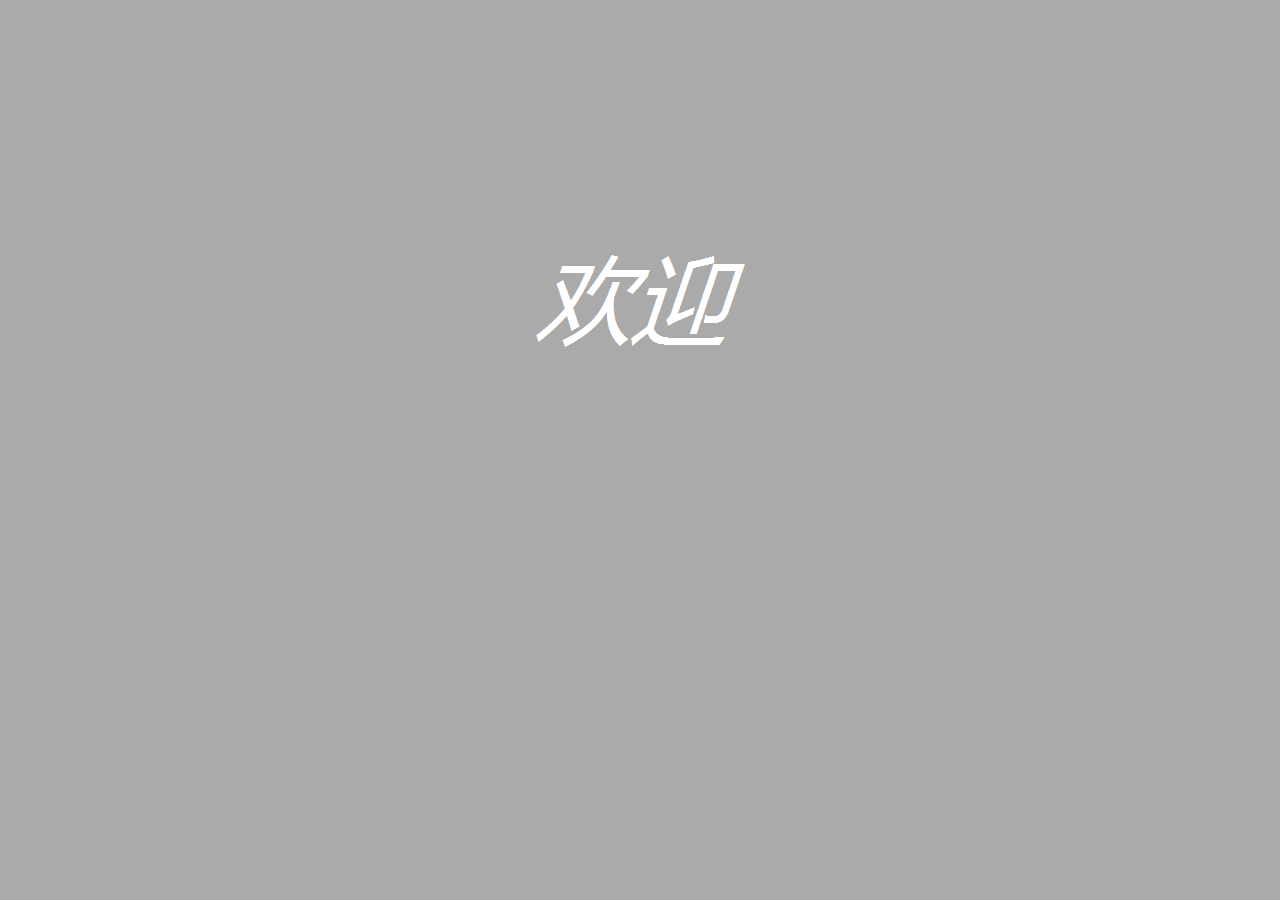
<file: index.html>
﻿<!DOCTYPE html>
<html onclick="hiddenwin()">
	<head>
		<meta charset="UTF-8">
		<title>炫听音乐</title>
		<link rel="shortcut icon" href="favicon.ico" >
		<link rel="stylesheet" type="text/css" href="./css/top.css" />
		<link rel="stylesheet" type="text/css" href="./css/center_left.css" />
		<link rel="stylesheet" type="text/css" href="./css/center_right.css" />
		<link rel="stylesheet" type="text/css" href="./css/bottom.css" />
		<script rel="javascript" type="text/javascript" src="./js/myjs.js"></script>
		<script rel="javascript" type="text/javascript" src="./js/pinyin.js"></script>
		<script src="./js/jquery.js"></script>
	</head>
<body id="body" onload="init()">
	<div id="all">
		<div id="header">
			<div id="logo"><span>XUANTING</span> MUSIC</div>
			<input id="search" oninput="search()" placeholder="搜索歌曲/歌手名" />
			<span id="time_off" onclick="timeOff();event.stopPropagation();" title="定时关闭">&#xe828;</span>
			<span class="showtime"></span>
			<span class="cleartime" title="取消定时" onclick="cleartime()">&#xe830;</span>
		</div>
		<div id="center">
			<div id="center_left">
				<iframe id="audiolist" name="audiolist" src="./iframe/audiolist.html" scrolling="auto"></iframe>
			</div>
			<div id="center_right" onmouseover="openlrc(1)" onmouseout="openlrc(0)">
				<div id="center_top">
					<div id="vinyl">
						<center><img id="vinylimg" src="./image/novinyl.png"></img></center>
					</div>
					<div id="vinylheader"></div>
				</div>
				<iframe id="audiolrc" name="audiolrc" src="./iframe/audiolrc.html" scrolling="no"></iframe>
				<div class="open" onclick="showLrc()">&#xf104;</div>
			</div>
		</div>
		<div id="bottom">
			<ul id="control">
				<li id="last" onclick="play_last()">&#xe82d;</li>
				<li id="play" onclick="play_pause()">&#xe831;</li>
				<li id="next" onclick="play_next()">&#xe82e;</li>
			<ul>
			<div id="pro">
				<span id="song_name">炫听音乐</span>
				<span id="song_time">00:00/00:00</span>
				<div id="pro_bar" onclick="bar_val()"></div>
				<div id="pro_time"></div>
			</div>
			<div id="menu">
				<div id="playmode" onclick="setPlayMode(0);event.stopPropagation();" title="播放模式">&#xe83f;</div>
				<div id="volume" onclick="mute()" title="静音/还原">&#xe802;</div>
				<div id="volbar" onclick="setVolume()">
					<div id="volvalue"></div>
				</div>
			</div>
		</div>
		<div id="selecttime">
			<ul>
				<li onclick="setTimeOff(10)">10 分钟</li>
				<li onclick="setTimeOff(20)">20 分钟</li>
				<li onclick="setTimeOff(30)">30 分钟</li>
				<li onclick="setTimeOff(60)">1 小时</li>
				<li onclick="setTimeOff(120)">2 小时</li>
			</ul>
		</div>
		<div id="selectmode">
			<ul>
				<li onclick="setPlayMode(1)"><span>&#xe83f;</span>列表循环</li>
				<li onclick="setPlayMode(2)"><span>&#xe840;</span>单曲循环</li>
				<li onclick="setPlayMode(3)"><span>&#xe83e;</span>随机播放</li>
			</ul>
		</div>
	</div>
</body>
</html>
</file>
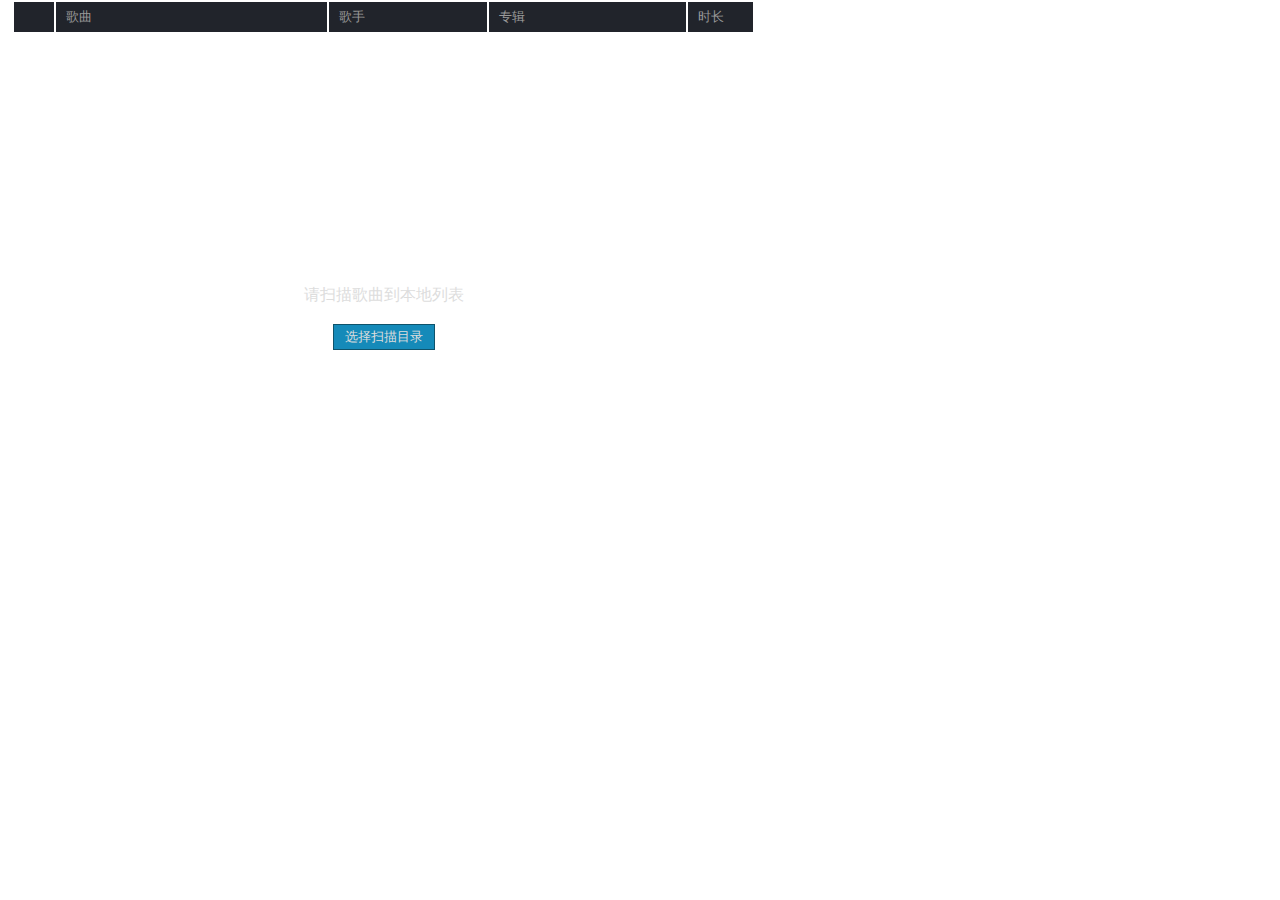
<file: iframe/audiolist.html>
﻿<!DOCTYPE HTML>
<html onclick="window.parent.hiddenwin()">
<head>
    <meta charset="utf-8">
    <link rel="stylesheet" type="text/css" href="../css/audiolist.css" />
</head>
<body onload="init()">
    <input type="file" id="files" name="files[]" multiple webkitdirectory style="display: none" />
    <audio id="audio" >您的浏览器不支持audio标签</audio>
    <audio id="get">您的浏览器不支持audio标签</audio>
    <div>
        <table id="title">
            <tr id="litop">
                <td id="number"></td>
                <td id="songname">歌曲</td>
                <td id="singer">歌手</td>
                <td id="album">专辑</td>
                <td id="time">时长</td>
            </tr>
        </table>
        <table id="list">
        </table>
    </div>
    <center>
        <div id="addfiles">
            <img src="../image/addfiles.png" /><br />
            <span>请扫描歌曲到本地列表</span>
        </div>
        <div class="addfiles" onclick="$('#files').click()">选择扫描目录</div>
    </center>
    <div class="now" onclick="now()" title="定位当前歌曲">&#xe83d;</div>
</body>
    <script src="../js/jquery.js"></script>
    <script src="../js/id3-minimized.js" type="text/javascript"></script>
    <script src="../js/audiolist.js" type="text/javascript"></script>
</html>
</file>
<file: css/top.css>
/*以下为body背景颜色、总DIV块、顶部的CSS样式*/
*{
	margin      : 0px;
	padding     : 0px;
	cursor      : default;
	font-family : '微软雅黑';
    -webkit-user-select: none;
}
body{
	background-color    : #AAAAAA;
	background-image    : url('../image/welcome.png');
	background-repeat   : no-repeat;
	background-position : center;
}

/*--打开及关闭动画--*/
@keyframes openFlash{
	from{transform : rotateX(90deg);}
	to  {transform : rotateX(0deg);}
}
@keyframes closeFlash{
	from{transform : rotateX(0deg);}
	to  {transform : rotateX(90deg);}
}

/*--定义LOGO的字体--*/
@font-face{
	font-family: 'logoFont';
	src: url('../font/logofont.otf');
}
/*--定义图标字体--*/
@font-face{
	font-family: 'icon';
	src: url('../font/icon.ttf');
}

/*--输入框提示文字颜色--*/
::-webkit-input-placeholder {color: #77777E;}
:-moz-placeholder {color: #77777E;}
::-moz-placeholder {color: #77777E;}
:-ms-input-placeholder {color: #77777E;}

/*--取消浏览器默认的聚焦样式--*/
input{outline:none;} 

#all{
	width    : 1000px;
	height   : 600px;
	margin   : auto;
	overflow : hidden;
	border-radius      : 0px 0px 3px 3px;
	background-size    : 100% 600px;
	box-shadow         : 20px 20px 12px rgba(0,0,0,0.2);
	-webkit-box-shadow : 20px 20px 12px rgba(0,0,0,0.2);
	background-repeat  : no-repeat;
	transform          : rotateX(90deg);
	animation          : openFlash 800ms forwards;
	animation-delay    : 1.5s;
}
#header{
	width         : 100%;
	height        : 40px;
	background    : -webkit-linear-gradient(top,#2B2F38,#22252E);
	border-bottom : 1px solid #1AA6DC;
}
#search{
	width   : 200px;
	height  : 26px;
	padding : 0px 10px;
	margin  : 6px 0px 0px 30px;
	border  : none;
	float   : left;
	color   : #FFF;
	border-radius    : 13px;
	background-color : #111213;
}
#logo{
	width        : 306px;
	height       : 40px;
	color        : #FFF;
	float        : left;
	padding-left : 12px;
	font-size    : 20px;
	font-family  : "logoFont";
	line-height  : 40px;
}
#logo span{
	font-family : "logoFont";
	color       : #19B5F0;
}
#time_off,.showtime,.cleartime{
	margin-top   : 11px;
	margin-right : 18px;
	float        : right;
	color        : #FFF;
	font-size    : 15px;
	font-family  : "icon";
	cursor: pointer;
}
.cleartime{
	margin-right : 4px;
	display      : none;
	color        : #DD111C;
}
.cleartime:hover{
	color : #f00;
}
.showtime{
	font-size   : 14px;
	margin-top  : 9px;
	font-family : "微软雅黑";
	display     : none;
	cursor      : default;
}
#time_off:hover{
	color : #19B5F0;
}
#selecttime{
	width    : 100px;
	height   : 155px;
	position : relative;
	top      : -564px;
	left     : 890px;
	display  : none;
	background-color: #000;
}
#selecttime ul,#selectmode ul{
	color           : #fff;
	font-size       : 14px;
	cursor          : pointer;
	list-style-type : none;
}
#selecttime ul li,#selectmode ul li{
	text-align : center;
	padding    : 6px 0px;
}
#selecttime ul li:hover,#selectmode ul li:hover{
	color: #1CB5F0;
	background-color: #111;
}
</file>
<file: css/center_left.css>
/*--定义图标字体--*/
@font-face{
	font-family : 'icon';
	src : url('../font/icon.ttf');
}
#center{
	width    : 100%;
	height   : 498px;
	overflow : hidden;
	background-color : #191C23;
}
#center_list{
	width       : 158px;
	height      : 100%;
	padding-top : 20px;
	float       : left;
	background-color : #262A32;
}
#local,#collection{
	font-size   : 12px;
	margin-left : 12px;
	color       : #95959D;
}
#localul{
	width      : 100%;
	height     : 100px;
	margin-top : 12px;
}
#localul li{
	height      : 35px;
	font-size   : 15px;
	line-height : 35px;
	color       : #DDDDDD;
}
#list1{
	padding-left     : 8px;
	border-left      : 3px solid #19B5F0;
	background-color : #1C1E25;
}
#list1 span{
	padding-right : 11px;
}
#list2{
	padding-left : 7px;
	border-left  : 3px solid #262A32;
}
#list2 span{
	padding-right : 10px;
}
#localul li span{
	padding-left : 10px;
	font-family  : 'icon';
}
#localul li:hover,#collectionul li:hover{
	background-color : rgba(0,0,0,.2);
	color            : #19B5F0;
}
#add{
	float        : right;
	margin-right : 20px;
	color        : #939599;
}
#add:hover{
	color : #19B5F0;
}
#collectionul{
	width      : 100%;
	height     : 240px;
	margin-top : 12px;
}
#collectionul li{
	height       : 35px;
	font-size    : 15px;
	line-height  : 35px;
	padding-left : 22px;
	color        : #DDDDDD;
}
#collectionul li span{
	font-family   : 'icon';
	padding-right : 12px;
}
#listtop{
	color : #262A32;
}
#center_left{
	width            : 767px;
	height           : 100%;
	overflow         : hidden;
	background-color : #181B22;
	/*border-right     : 1px solid #393C45;*/
	border-right     : 1px solid #333;
	float            : left;
}
#center_left iframe{
	width  : 767px;
	height : 100%;
	border : none;
}
</file>
<file: css/center_right.css>
#center_top{
	width  : 229px;
	height : 244px;
	float  : right;
}
/*--定义图标字体--*/
@font-face{
	font-family : 'icon';
	src : url('../font/icon.ttf');
}
@keyframes vinylFlash{
	from{transform:rotate(0deg);}
	to{transform:rotate(360deg);}
}
@keyframes vinyldown{
	from{transform:rotate(-20deg);}
	to{transform:rotate(12deg);}
}
@keyframes vinylup{
	from{transform:rotate(12deg);}
	to{transform:rotate(-20deg);}
}
.open{
	font-size   : 46px;
	margin-left : 6px;
	margin-top  : -250px;
	color       : #888;
	z-index     : 10;
	float       : left;
	display     : none;
	font-family : 'icon';
	cursor      : pointer;
}
.open:hover{
	color : #18B3EE;
}
#vinylheader{
	width  : 54px;
	height : 86px;
	float  : left;
	margin : -190px 0px 0px 150px;
	background       : url('../image/vinylheader.png') no-repeat;
	background-size  : 100% 100%;
	transform        : rotate(-20deg);
	transform-origin : 17% 11.35%;
}
#vinyl{
	width             : 160px;
	height            : 160px;
	margin            :  20px 0px 0px 35px;
	border-radius     : 80px;
	background-image  : url('../image/Vinyl.png');
	background-repeat : no-repeat;
	background-size   : 100% 100%;
	animation         : vinylFlash 30s linear infinite forwards;
	animation-play-state: paused;
}
#vinylimg{
	width         : 108px;
	height        : 108px;
	margin-top    : 26px;
	border-radius : 54px;
}
#center_right{
	width    : 230px;
	height   : 496px;
	overflow : hidden;
	float    : right;
}
#center_right iframe{
	width      : 230px;
	height     : 260px;
	border     : none;
	float      : right;
	margin     : auto;
	margin-top : -30px;
}
</file>
<file: css/bottom.css>
﻿#bottom{
	width      : 100%;
	height     : 60px;
	background : -webkit-linear-gradient(top,#222630,#191C24);
	border-top : 1px solid #393C45;
}
/*--定义图标字体--*/
@font-face{
	font-family: 'icon';
	src: url('../font/icon.ttf');
}
@font-face{
    font-family: 'icon2';
    src: url('../font/icon2.ttf');
}
#control{
	font-size      : 26px;
	margin         : 9px 0px 0px 20px;
	color          : #FFF;
	list-style-type: none;
}
#control li{
	width       : 42px;
	height      : 42px;
	margin      : 0px 7px;
	float       : left;
	line-height : 42px;
	font-family : "icon";
	text-align  : center;
	cursor      : pointer;
}
#control li:hover{
	color : #19B5F0;
}
#play{
	width  : 42px;
	height : 44px;
	border-radius    : 23px;
	background-color : #111213;
	padding-left     : 2px;
}
#pro{
	width       : 550px;
	height      : 40px;
	float       : left;
	color       : #FFF;
	margin-left : 30px;
	font-size   : '微软雅黑';
	overflow    : hidden;
	background-image  : url("../image/pro_bar.png");
	background-repeat : no-repeat;
	background-size   : 0px;
}
#song_name{
	max-width   : 430px;
	max-height  : 18px;
	font-size   : 14px;
	float       : left;
	overflow    : hidden;
    white-space : nowrap;
}
#song_time{
	font-size   : 14px;
	font-weight : lighter;
	float       : right;
	font-family : '黑体';
}
#pro_bar{
	width  : 550px;
	height : 4px;
	cursor : pointer;
	background-image  : url('../image/pro_bar.png');
	background-repeat : no-repeat;
	background-size   : 0%;
	background-color  : #373942;
	border-radius     : 2px;
	margin-top        : 32px;
}
#pro_time{
	width            : 12px;
	height           : 12px;
	border-radius    : 6px;
	margin-top       : -8px;
	background-color : #FFF;
	display          : none;
}
#menu{
	width     : 180px;
	height    : 20px;
	margin    : 8px 0px 0px 37px;
	float     : left;
	font-size : 20px;
	color     : #FFF;
}
#playmode,#volume{
	width       : 24px;
	height      : 20px;
	float       : left;
	text-align  : center;
	line-height : 20px;
	font-family : 'icon2','黑体';
	cursor      : pointer;
}
#playmode{
	margin-right : 20px;
}
#playmode:hover,#volume:hover{
	color : #19B5F0;
}
#selectmode{
	width            : 110px;
	height           : 93px;
	background-color : #000;
	position         : relative;
	top              : -141px;
	left             : 797px;
	display          : none;
}
#selectmode ul li span{
	font-family  : "icon2";
	margin-right : 10px;
	font-size    : 16px;
}
#volbar{
	width       : 100px;
	height      : 4px;
	float       : left;
	cursor      : pointer;
	margin-left : 4px;
	margin-top  : 9px;
	border-radius     : 2px;
	background-color  : #373942;
	background-image  : url('../image/pro_bar.png');
	background-repeat : no-repeat;
	background-size   : 50%;
}
#volvalue{
	width            : 12px;
	height           : 12px;
	border-radius    : 6px;
	margin-top       : -4px;
	margin-left      : 44px;
	background-color : #DDDDDD;
}
</file>
<file: css/audiolist.css>
﻿*{
    margin  : 0px;
    padding : 0px;
    cursor  : default;
    color   : #DDDDDD;
    -webkit-user-select: none;
}
::-webkit-scrollbar {
    width : 8px;
}
::-webkit-scrollbar-track {
    background-color : rgba(0,0,0,0);
    border-radius    : 4px;
}
::-webkit-scrollbar-thumb {
    border-radius : 4px;
    background    : #2F3238;
}
::-webkit-scrollbar-thumb:hover{
    background : #5D5F64;
}
::-ms-scrollbar {
    width : 8px;
}
::-ms-scrollbar-track {
    background-color : rgba(0,0,0,0);
    border-radius    : 4px;
}
::-ms-scrollbar-thumb {
    border-radius : 4px;
    background    : #2F3238;
}
::-ms-scrollbar-thumb:hover{
    background : #5D5F64;
}
/*--定义图标字体--*/
@font-face{
    font-family: 'icon';
    src: url('../font/icon.ttf');
}
@font-face{
    font-family: 'icon2';
    src: url('../font/icon2.ttf');
}
body{
    width       : 743px;
    overflow-x  : hidden;
    font-size   : 13px;
    font-family : 微软雅黑;
    user-select : none;
    cursor      : default;
    padding     : 0px 12px 0px 12px;
    -webkit-user-select:none;
}
table{
    width : 743px;
}
#litop td{
    height           : 30px;
    line-height      : 30px;
    color            : #999;
    padding-left     : 10px;
    background-color : #21242B;
}
#number{
    width : 30px;
}
#singer{
    width : 148px;
}
#album{
    width : 187px;
}
#time{
    width : 55px;
}
#list{
    border-spacing : 0px;
    table-layout   : fixed;
}
#list tr{
    height : 39px;
}
#list tr:hover{
    background-color : #1F2228;
}
#list tr td{
    border-bottom : 1px solid #333;
}
#list tr td[value="gif"]{
    background : url('../image/playing.gif') no-repeat center;
    color      : rgba(0,0,0,0);
}
#list tr td[value="png"]{
    background : url('../image/pause.png') no-repeat center;
    color      : rgba(0,0,0,0);
}
#linumber{
    width      : 44px;
    text-align : center;
    color      : #999;
}
#liname{
    text-overflow : ellipsis;
    overflow      : hidden; 
    white-space   : nowrap;
    padding-left  : 10px;
    padding-right : 20px;
    color: #FFF;
}
#lisinger{
    width         : 148px;
    padding-left  : 12px;
    color         : #999;
    text-overflow : ellipsis;
    overflow      : hidden; 
    white-space   : nowrap;
}
#lialbum{
    width         : 188px;
    padding-left  : 12px;
    color         : #999;
    text-overflow : ellipsis;
    overflow      : hidden; 
    white-space   : nowrap;
}
#litime{
    width        : 57px;
    padding-left : 12px;
    color        : #999;
}
#addfiles{
    width      : 160px;
    height     : 110px;
    margin-top : 160px;
}
#addfiles span{
    display    : block;
    margin-top : 20px;
    font-size  : 16px;
}
.addfiles{
    width            : 100px;
    height           : 24px;
    margin           : 20px 0px 20px 0px;
    line-height      : 24px;
    border           : 1px solid #0F536B;
    background-color : #158AB9;
}
.addfiles:hover{
    cursor : pointer;
}
.now{
    width       : 20px;
    height      : 20px;
    font-size   : 20px;
    font-family : 'icon2';
    line-height : 20px;
    text-align  : center;
    position    : fixed;
    bottom      : 10px;
    right       : 4px;
    color       : #AAA;
    display     : none;
}
.now:hover{
    color : #19B5F0;
}
</file>
